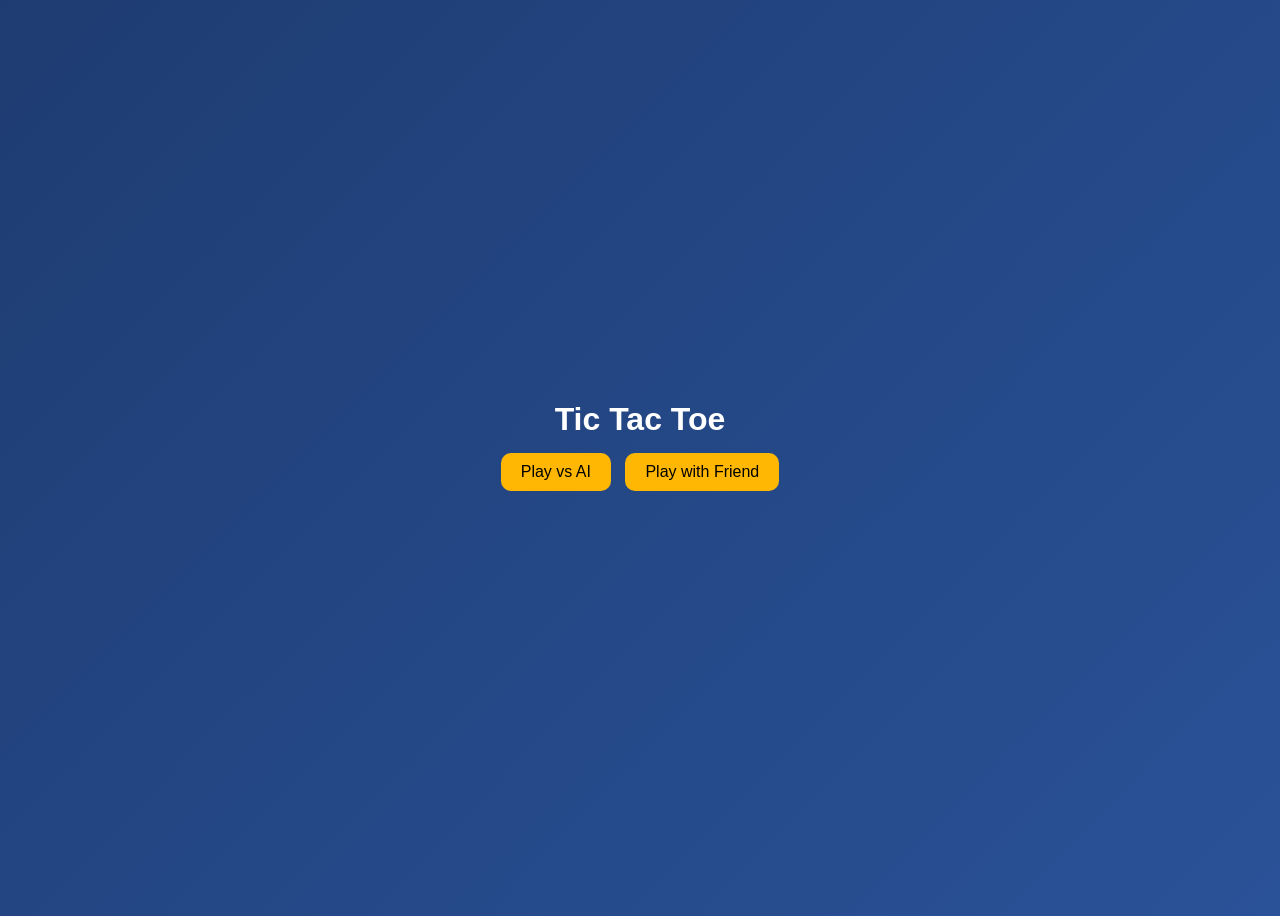
<file: netflix/Game.html>
<!DOCTYPE html>
<html lang="en">
<head>
<meta charset="UTF-8">
<meta name="viewport" content="width=device-width, initial-scale=1.0">
<title>Tic Tac Toe (X & O)</title>
<style>
  body {
    font-family: Arial, sans-serif;
    background: linear-gradient(135deg, #1e3c72, #2a5298);
    height: 100vh;
    display: flex;
    justify-content: center;
    align-items: center;
  }

  .game-container {
    text-align: center;
    color: #fff;
  }

  h1 {
    font-size: 2em;
    margin-bottom: 10px;
  }

  .mode-select {
    margin-bottom: 20px;
  }

  button {
    background-color: #ffb703;
    border: none;
    padding: 10px 20px;
    border-radius: 10px;
    font-size: 16px;
    cursor: pointer;
    margin: 5px;
    transition: 0.3s;
  }

  button:hover {
    background-color: #fb8500;
  }

  .board {
    display: grid;
    grid-template-columns: repeat(3, 100px);
    grid-gap: 5px;
    justify-content: center;
    margin: 20px auto;
  }

  .cell {
    width: 100px;
    height: 100px;
    background-color: #ffffff22;
    border-radius: 10px;
    font-size: 2em;
    color: #fff;
    display: flex;
    align-items: center;
    justify-content: center;
    cursor: pointer;
    transition: 0.2s;
  }

  .cell:hover {
    background-color: #ffffff44;
  }

  .message {
    font-size: 1.2em;
    margin-top: 10px;
  }
</style>
</head>
<body>
  <div class="game-container">
    <h1>Tic Tac Toe</h1>
    <div class="mode-select">
      <button id="aiMode">Play vs AI</button>
      <button id="friendMode">Play with Friend</button>
    </div>
    <div class="board" id="board"></div>
    <div class="message" id="message"></div>
    <button id="reset" style="display:none;">Restart</button>
  </div>

<script>
  const boardElement = document.getElementById('board');
  const messageElement = document.getElementById('message');
  const resetButton = document.getElementById('reset');
  let board = Array(9).fill(null);
  let currentPlayer = 'X';
  let vsAI = false;
  let gameOver = false;

  document.getElementById('aiMode').onclick = () => startGame(true);
  document.getElementById('friendMode').onclick = () => startGame(false);
  resetButton.onclick = resetGame;

  function startGame(ai) {
    vsAI = ai;
    board = Array(9).fill(null);
    currentPlayer = 'X';
    gameOver = false;
    boardElement.innerHTML = '';
    messageElement.textContent = ai ? 'You vs AI! 🤖' : '2 Player Mode!';
    resetButton.style.display = 'inline-block';
    createBoard();
  }

  function createBoard() {
    for (let i = 0; i < 9; i++) {
      const cell = document.createElement('div');
      cell.classList.add('cell');
      cell.addEventListener('click', () => makeMove(i));
      boardElement.appendChild(cell);
    }
  }

  function makeMove(index) {
    if (board[index] || gameOver) return;
    board[index] = currentPlayer;
    updateBoard();

    if (checkWinner(currentPlayer)) {
      messageElement.textContent = `${currentPlayer} Wins! 🎉`;
      gameOver = true;
      return;
    }

    if (board.every(cell => cell)) {
      messageElement.textContent = "It's a Draw!";
      gameOver = true;
      return;
    }

    currentPlayer = currentPlayer === 'X' ? 'O' : 'X';

    if (vsAI && currentPlayer === 'O' && !gameOver) {
      setTimeout(aiMove, 400);
    }
  }

  function updateBoard() {
    const cells = boardElement.querySelectorAll('.cell');
    board.forEach((value, index) => {
      cells[index].textContent = value || '';
    });
  }

  function checkWinner(player) {
    const winPatterns = [
      [0,1,2], [3,4,5], [6,7,8],
      [0,3,6], [1,4,7], [2,5,8],
      [0,4,8], [2,4,6]
    ];
    return winPatterns.some(pattern =>
      pattern.every(index => board[index] === player)
    );
  }

  function aiMove() {
    const emptyCells = board.map((v, i) => v ? null : i).filter(v => v !== null);

    // Step 1: Try to WIN
    for (let i of emptyCells) {
      board[i] = 'O';
      if (checkWinner('O')) {
        updateBoard();
        messageElement.textContent = 'AI Wins! 🤖';
        gameOver = true;
        return;
      }
      board[i] = null;
    }

    // Step 2: Block Player
    for (let i of emptyCells) {
      board[i] = 'X';
      if (checkWinner('X')) {
        board[i] = 'O';
        updateBoard();
        currentPlayer = 'X';
        return;
      }
      board[i] = null;
    }

    // Step 3: Take Center
    if (board[4] === null) {
      board[4] = 'O';
      updateBoard();
      currentPlayer = 'X';
      return;
    }

    // Step 4: Take Corner
    const corners = [0, 2, 6, 8].filter(i => board[i] === null);
    if (corners.length > 0) {
      const move = corners[Math.floor(Math.random() * corners.length)];
      board[move] = 'O';
      updateBoard();
      currentPlayer = 'X';
      return;
    }

    // Step 5: Fallback Move
    const move = emptyCells[Math.floor(Math.random() * emptyCells.length)];
    board[move] = 'O';
    updateBoard();
    currentPlayer = 'X';
  }

  function resetGame() {
    startGame(vsAI);
  }
</script>
</body>
</html>
</file>
